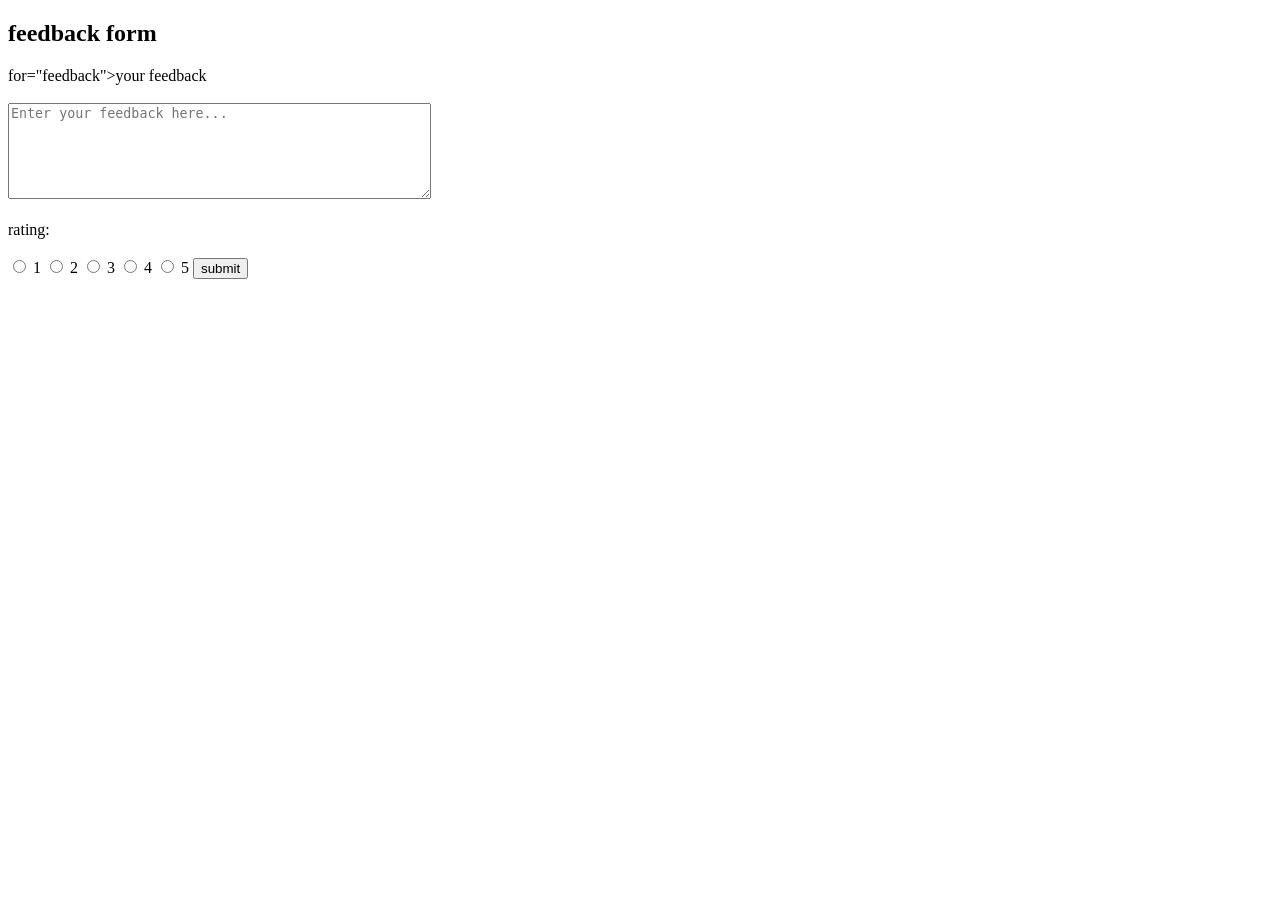
<file: feedback.html>
<!DOCTYPE html>
<html>
    <head>
        <title> feedback form</title>
    </head>
    <body>
        <h2>feedback form</h2>
        <form>
            <label> for="feedback">your feedback</label>
            <br><br>
            <textarea id="feedback" name="feedback" rows="6" cols="50" placeholder="Enter your feedback here..."></textarea>
            <br><br>
            <label for="rating">rating: </label>
            <br><br>
            <input type="radio" name="rating" value="1">
            <label for="rating">1</label>
            <input type="radio" name="rating" value="2">
            <label for="rating">2</label>
            <input type="radio" name="rating" value="3">
            <label for="rating">3</label>
            <input type="radio" name="rating" value="4">
            <label for="rating">4</label>
            <input type="radio" name="rating" value="5">
            <label for="rating">5</label>

            <input type="submit" value="submit">
        </form>
    </body>
</html>
</file>
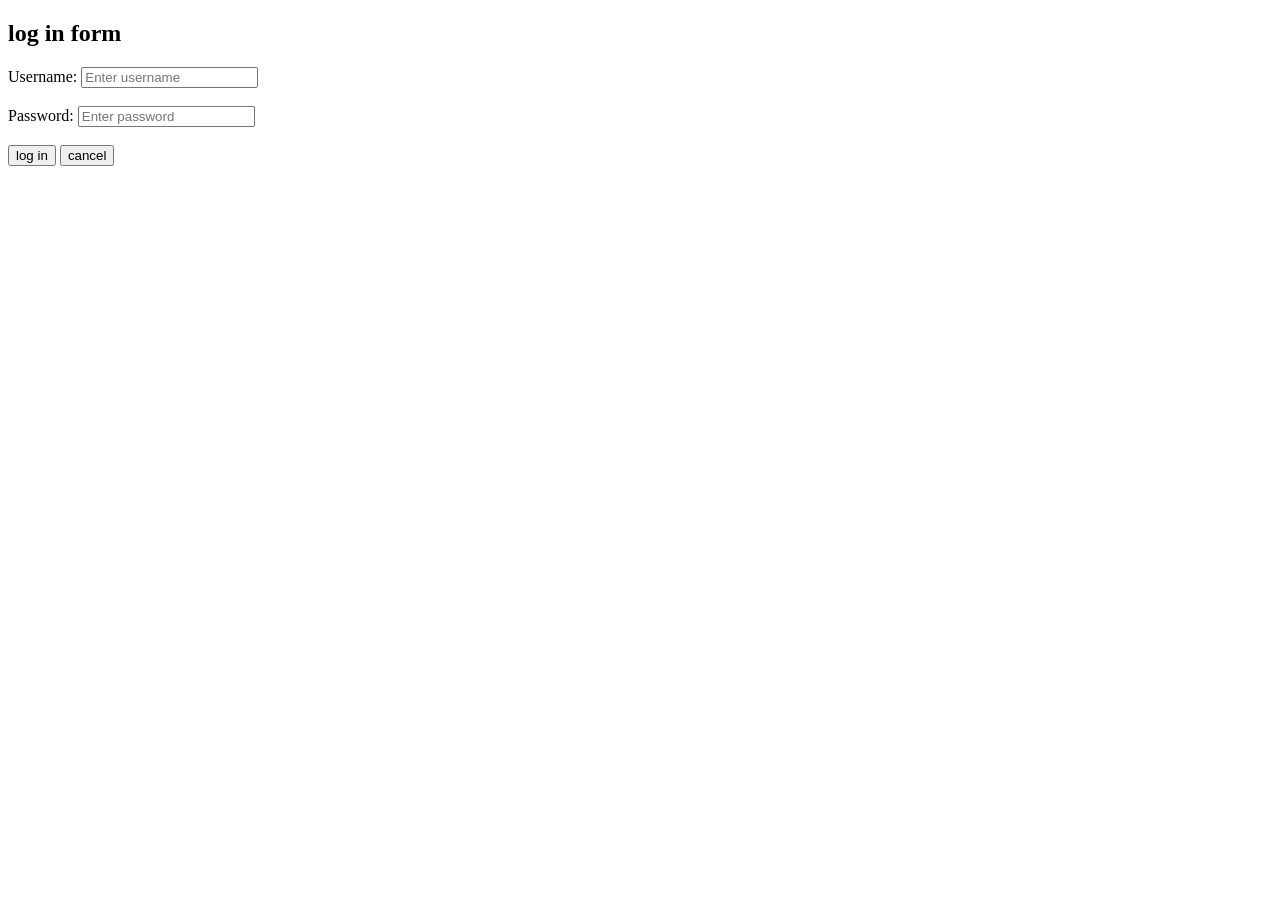
<file: login.html>
<!DOCTYPE html>
<html>
    <head>
        <title> Login page</title>
    </head>
    <body>
        <h2>log in form</h2>
        <form>
           <label for="username">Username:</label>
           <input type="text" id="username" name="username" placeholder="Enter username" required>
           <br><br>
           <label for="password">Password:</label>
           <input type="password" id="password" name="password" placeholder="Enter password" required>
           <br><br>
           <button type="submit">log in</button>
           <button type="cancel" value="cancel">cancel</button>
        </form>
    </body>
</html>
</file>
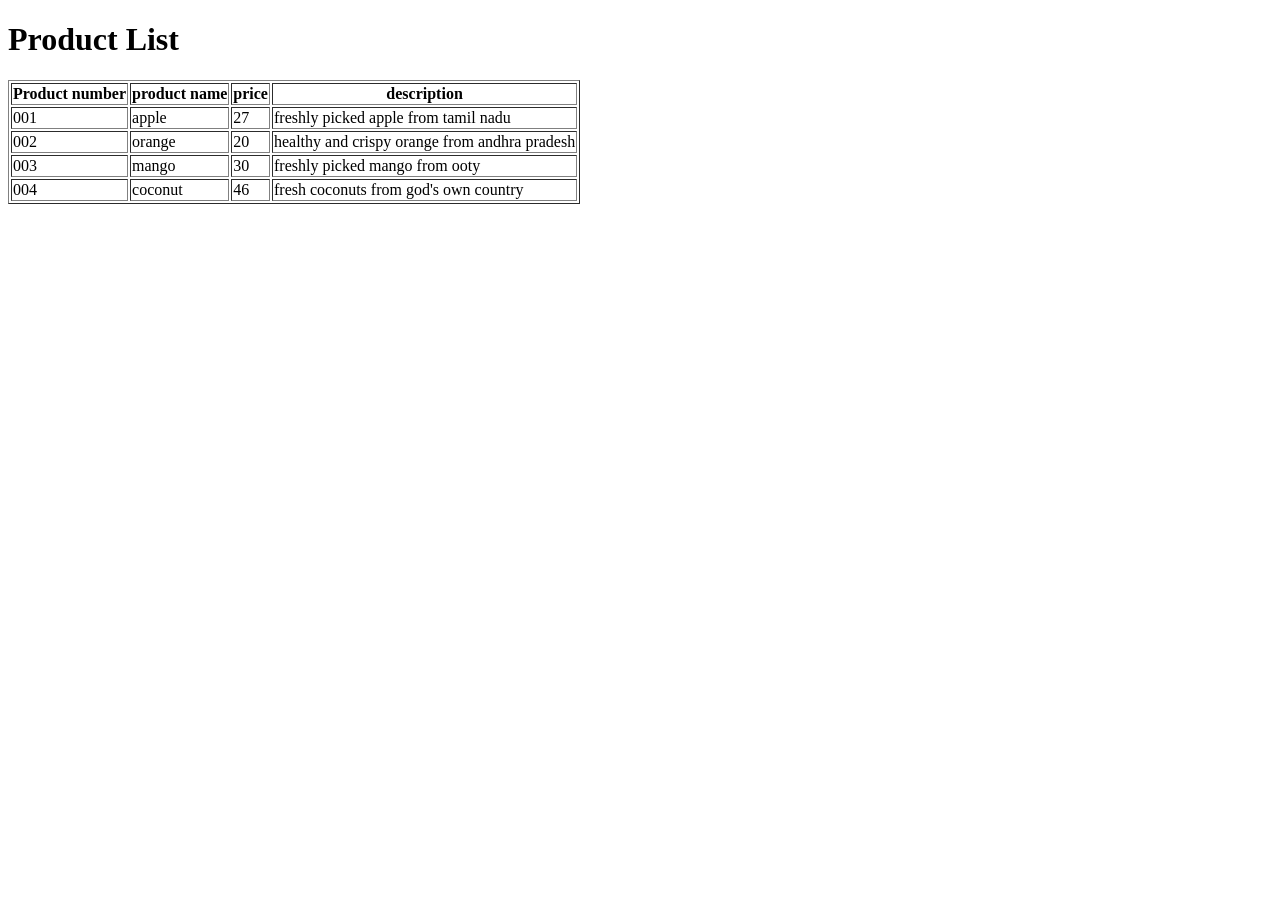
<file: product list.html>
<!DOCTYPE html>
<html>
    <head>
        <title> my product</title>
    </head>
    <body>
        <h1>Product List</h1>
        <table border="1">
            <tr>
                <th>Product number</th>
                <th>product name</th>
                <th>price</th>
                <th>description</th>
            </tr>
            <tr>
                <td>001</td>
                <td>apple</td>
                <td>27</td>
                <td>freshly picked apple from tamil nadu </td>
            </tr>
            <tr>
                <td>002</td>
                <td>orange</td>
                <td>20</td>
                <td>healthy and crispy orange from andhra pradesh</td>
            </tr>
            <tr>
                <td>003</td>
                <td>mango</td>
                <td>30</td>
                <td>freshly picked mango from ooty </td>
            </tr>
            <tr>
                <td>004</td>
                <td>coconut</td>
                <td>46</td>
                <td>fresh coconuts from god's own country </td>
            </tr>
        </table>
    </body> 
</html>
</file>
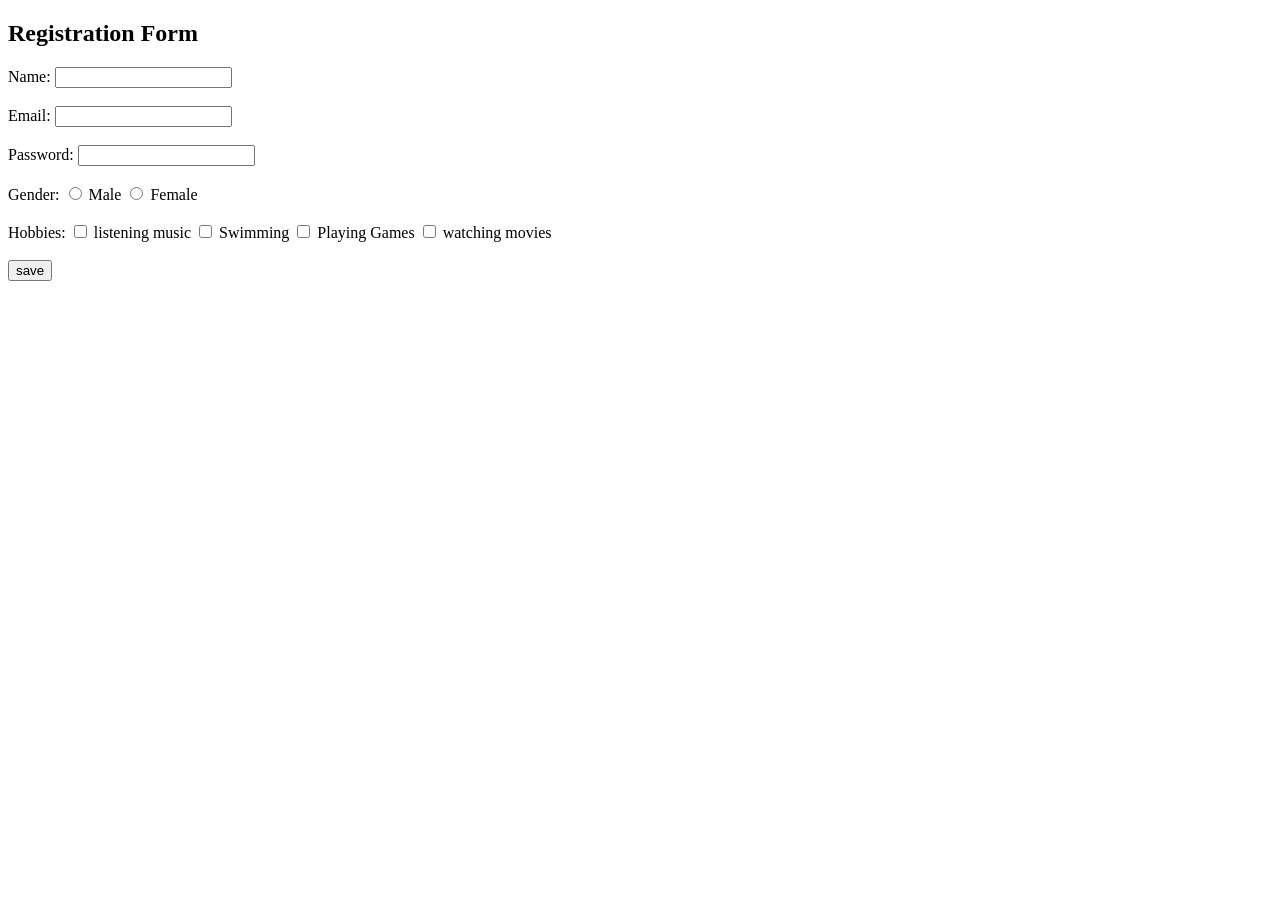
<file: Registration.html>
<!DOCTYPE html>
<html>
    <head>
        <title>Registration Form</title>
    </head>
    <body>
        <h2>Registration Form</h2>
        <form>
            <label for="name">Name:</label>
            <input type="text" id="name" name="name" required>
            <br><br>
            <label for="email">Email:</label>
            <input type="email" id="email" name="email" required>
            <br><br>
            <label for="password">Password:</label>
            <input type="password" id="password" name="password" required>
            <br><br>
            <label for="gender">Gender:</label>
            <input type="radio" id="male" name="gender" value="male" required>
            <label for="male">Male</label>
            <input type="radio" id="female" name="gender" value="female" required>
            <label for="female">Female</label>
            <br><br>
            <label for="hobbies">Hobbies:</label>
            <input type="checkbox" id="listening music" name="hobbies" value="listening music">
            <label for="listening music">listening music</label>
            <input type="checkbox" id="swimming" name="hobbies" value="swimming">
            <label for="swimming">Swimming</label>
            <input type="checkbox" id="coding" name="hobbies" value="playing games">
            <label for="playing games">Playing Games</label>
            <input type="checkbox" id="watching movies" name="hobbies" value="watching movies">
            <label for="watching movies">watching movies</label>
            <br><br>
            <input type="submit" value="save">
        </form>
    </body>

</html>
</file>
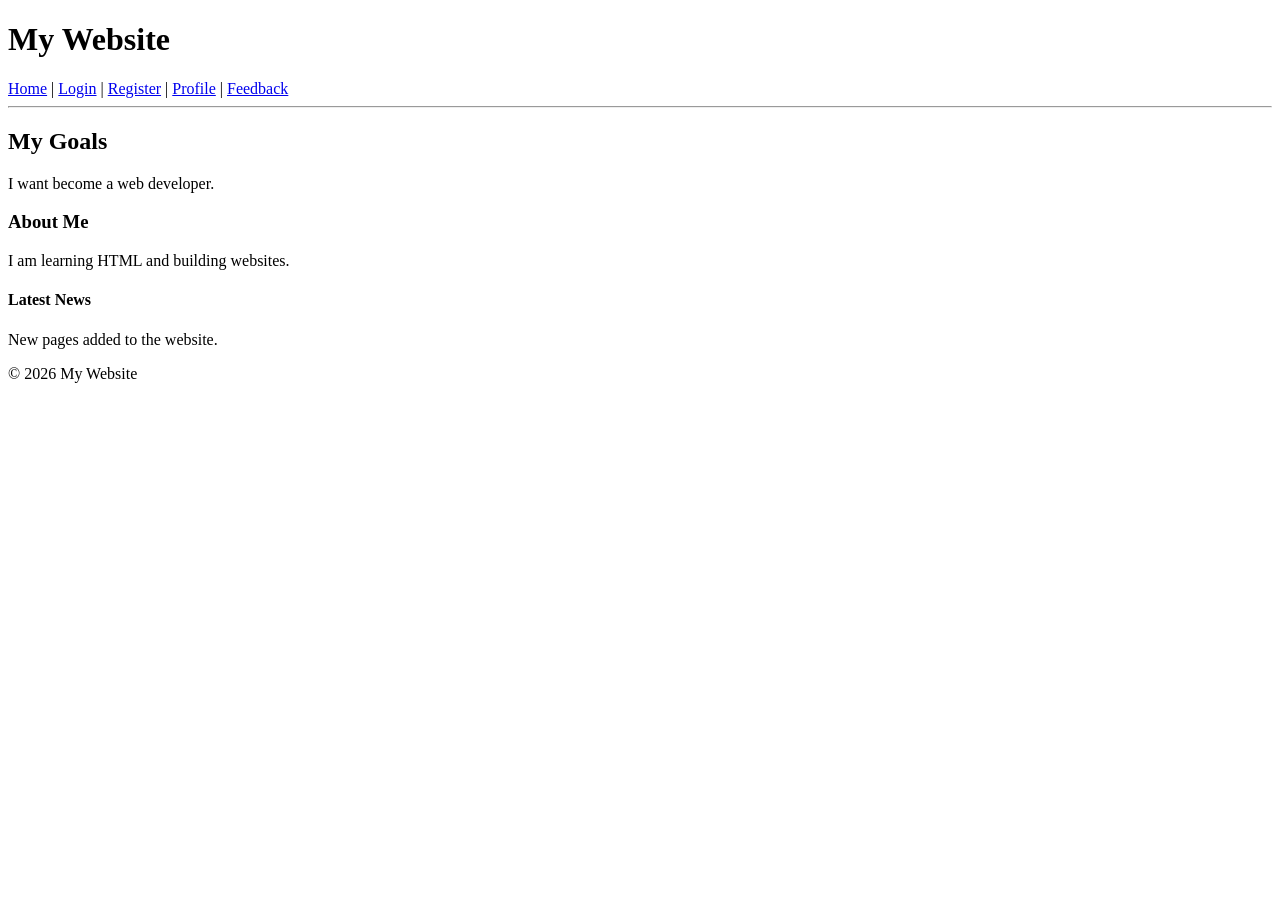
<file: semantic.html>
<!DOCTYPE html>
<html>
<head>
    <title>siyan's webpage Page</title>
</head>
<body>

<header>
    <h1>My Website</h1>
    <nav>
        <a href="home.html">Home</a> |
        <a href="login.html">Login</a> |
        <a href="register.html">Register</a> |
        <a href="profile.html">Profile</a> |
        <a href="feedback.html">Feedback</a>
    </nav>
</header>

<hr>

<main>

    <section>
        <h2>My Goals</h2>
        <p> I want become a web developer.</p>
    </section>

    <article>
        <h3>About Me</h3>
        <p>I am learning HTML and building websites.</p>
    </article>

    <aside>
        <h4>Latest News</h4>
        <p>New pages added to the website.</p>
    </aside>

</main>

<footer>
    <p>© 2026 My Website</p>
</footer>

</body>
</html>
</file>
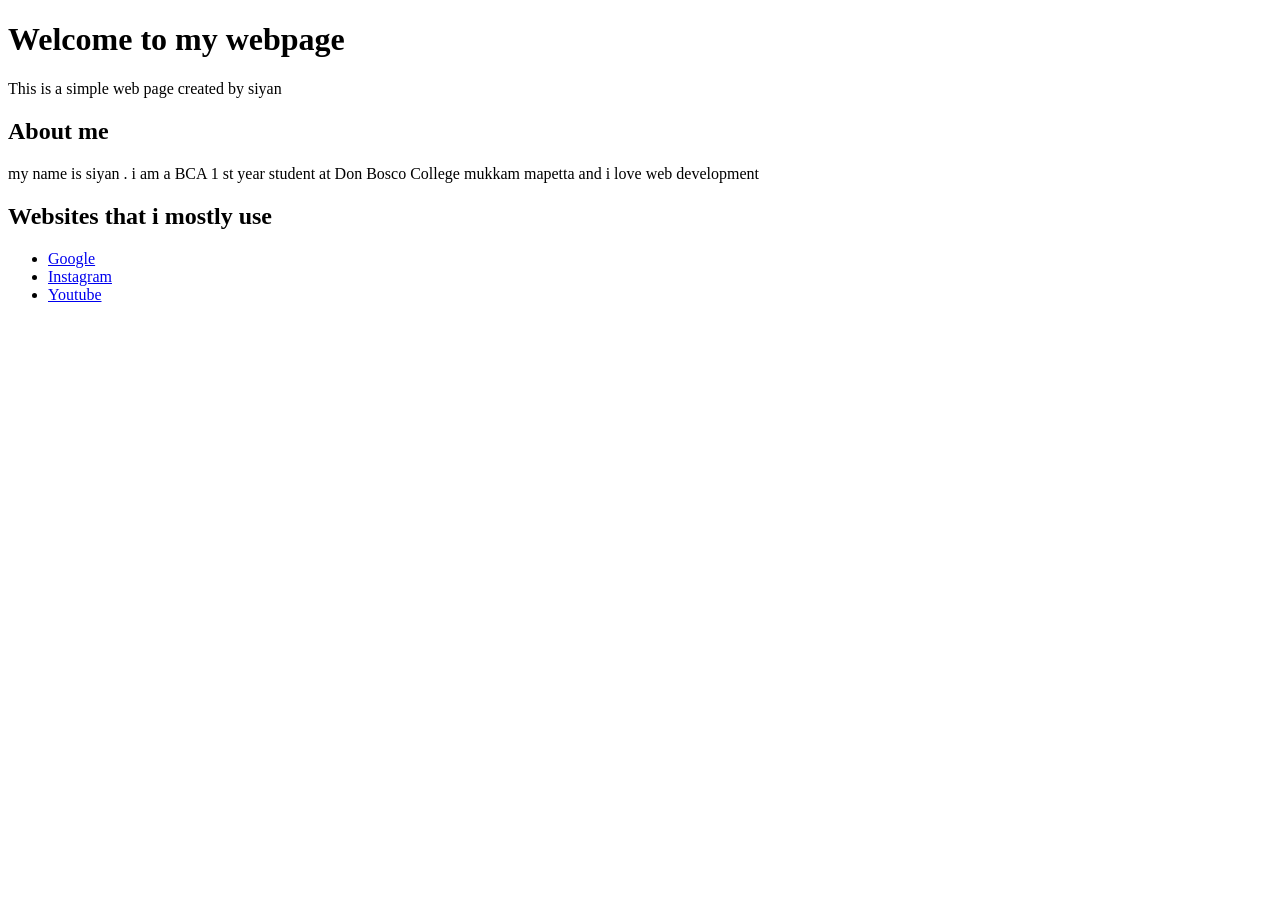
<file: web page.html>
<!DOCTYPE html>
<html>
    <head>
        <title> my webpage</title>
    </head>
    <body>
        <h1>Welcome to my webpage</h1>
        <p>This is a simple web page created by siyan</p>
        <h2>About me</h2>
        <p> my name is siyan . i am a BCA 1 st year student at Don Bosco College mukkam mapetta and i love web development</p>
        <h2>Websites that i mostly use</h2>
        <ul>
            <li><a href="https://www.google.com">Google</a></li>
            <li><a href="https://www.instagram.com">Instagram</a></li>
             <li><a href="https://www.youtube.com">Youtube</a></li>

    </body>
</html>
</file>
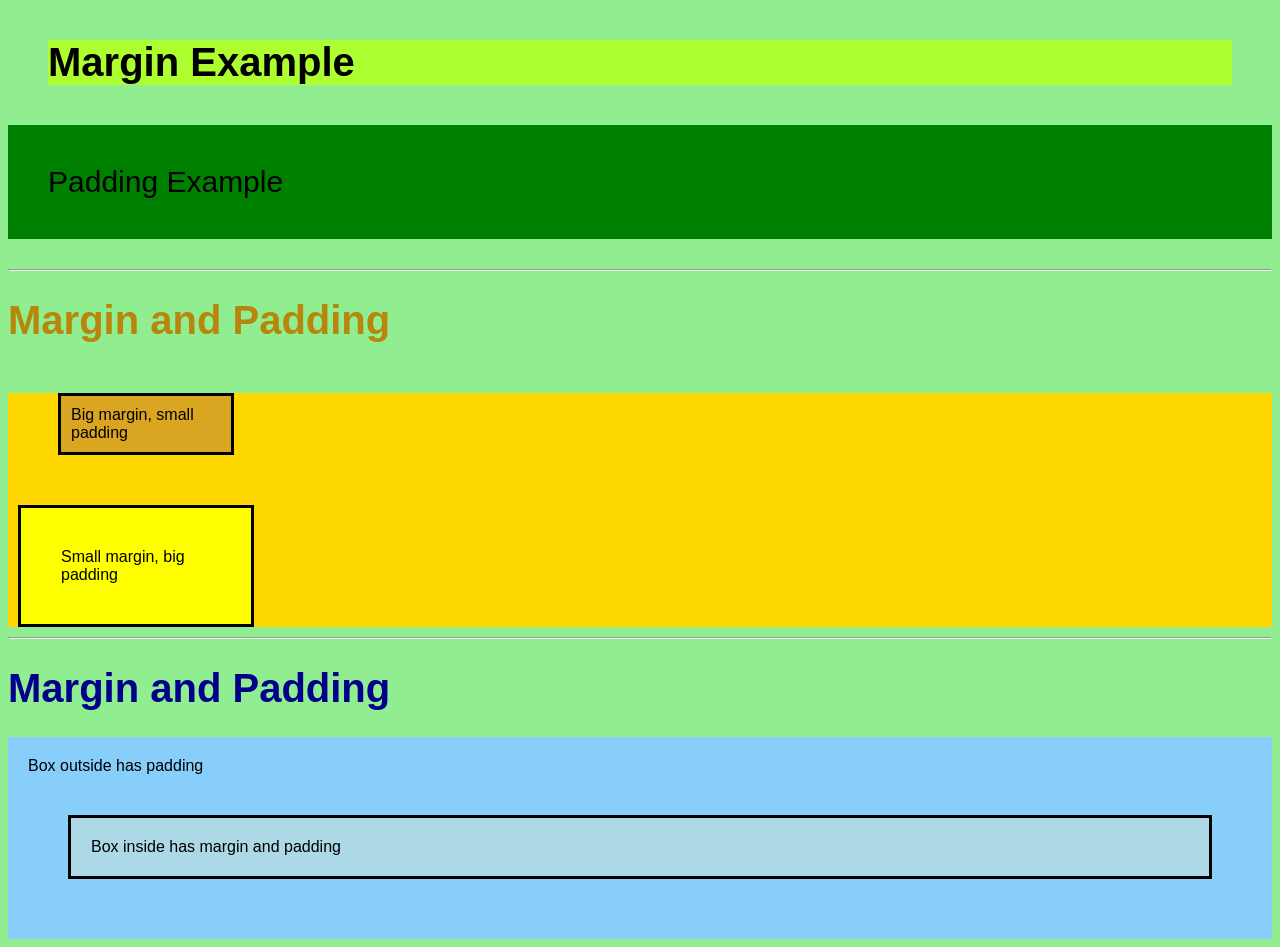
<file: internship/Box model.html>
<!DOCTYPE html>
<html>
<head>
<title>Margin & Padding Examples</title>

<style>

body {
    background: lightgreen;
    font-family: Arial;
}

.example1 h1 {
    margin: 40px;          
    background: greenyellow;
    font-size: 40px;
}

.example1 p {
    padding: 40px;         
    background: green;
    font-size: 30px;
}

.example2 h1 {
    font-size: 40px;
    color: darkgoldenrod;
}

.container {
    background: gold;
}

.box1 {
    width: 150px;
    border: 3px solid black;
    margin: 50px;
    padding: 10px;
    background: goldenrod;
}

.box2 {
    width: 150px;
    border: 3px solid black;
    margin: 10px;
    padding: 40px;
    background: yellow;
}

.example3 h1 {
    font-size: 40px;
    color: darkblue;
}

.outer {
    background: lightskyblue;
    padding: 20px;   
}

.inner {
    background: lightblue;
    border: 3px solid black;
    margin: 40px;   
    padding: 20px;  
}

</style>
</head>

<body>

<div class="example1">
    <h1>Margin Example</h1>
    <p>Padding Example</p>
</div>

<hr>

<div class="example2">
    <h1>Margin and Padding</h1>
    <div class="container">
        <div class="box1">Big margin, small padding</div>
        <div class="box2">Small margin, big padding</div>
    </div>
</div>

<hr>

<div class="example3">
    <h1>Margin and Padding</h1>
    <div class="outer">
        Box outside has padding
        <div class="inner">
            Box inside has margin and padding
        </div>
    </div>
</div>

</body>
</html>
</file>
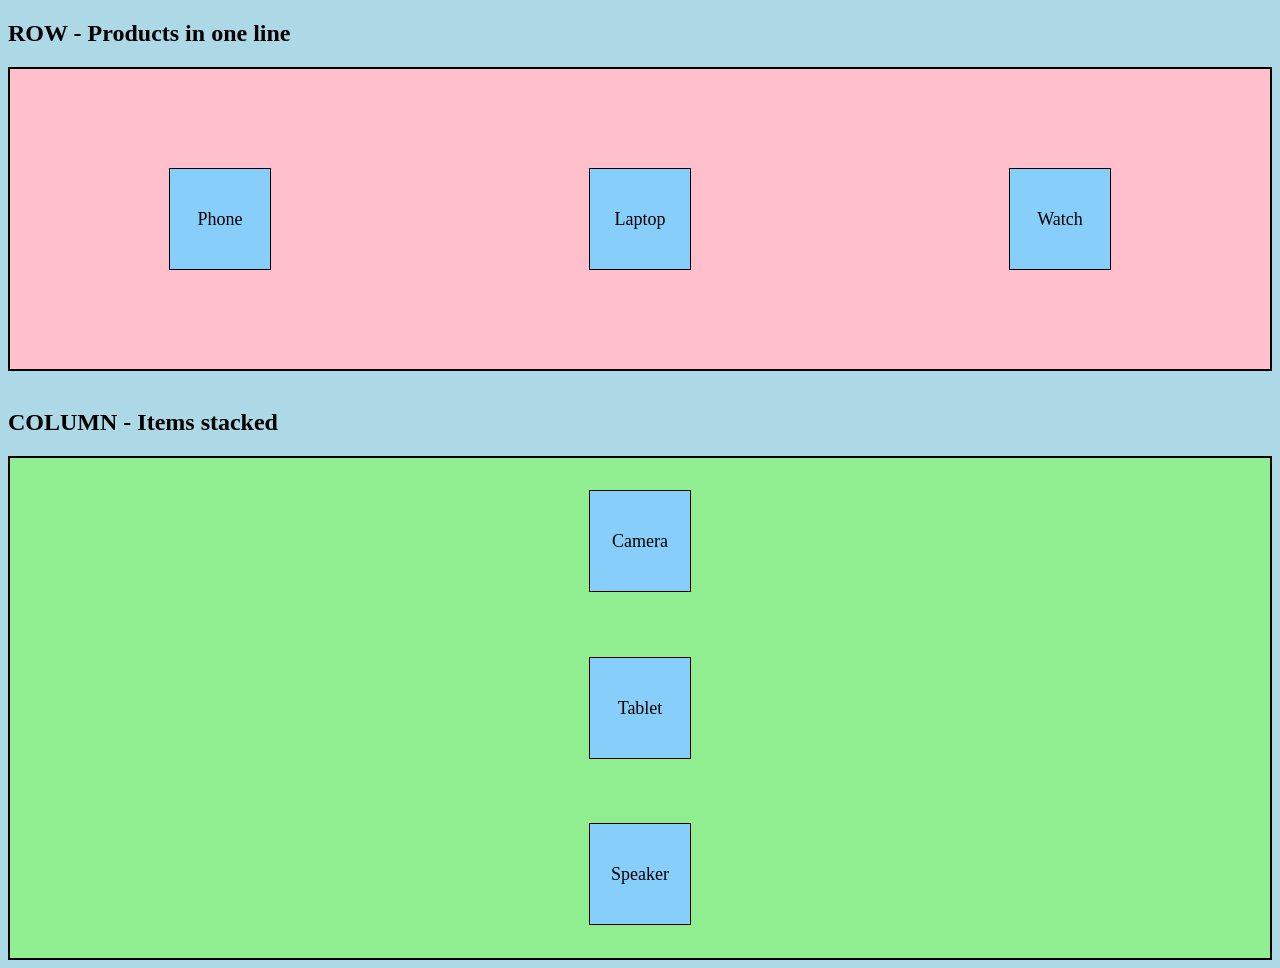
<file: internship/Flex.html>
<!DOCTYPE html>
<html>
<head>
<title>Flexbox</title>

<style>
body {
    background-color: lightblue;
}

.row_container {
    display: flex;
    flex-direction: row;
    justify-content: space-around;
    align-items: center;
    height: 300px;
    background: pink;
    border: 2px solid black;
}

.box {
    width: 100px;
    height: 100px;
    background: lightskyblue;
    text-align: center;
    line-height: 100px;
    font-size: 18px;
    border: 1px solid black;
}

.column_container {
    display: flex;
    flex-direction: column;
    justify-content: space-around;
    align-items: center;
    height: 500px;
    margin-top: 20px;
    background: lightgreen;
    border: 2px solid black;
}

</style>

</head>
<body>

<h2>ROW - Products in one line</h2>

<div class="row_container">
    <div class="box">Phone</div>
    <div class="box">Laptop</div>
    <div class="box">Watch</div>
</div>

<br>

<h2>COLUMN - Items stacked</h2>

<div class="column_container">
    <div class="box">Camera</div>
    <div class="box">Tablet</div>
    <div class="box">Speaker</div>
</div>

</body>
</html>
</file>
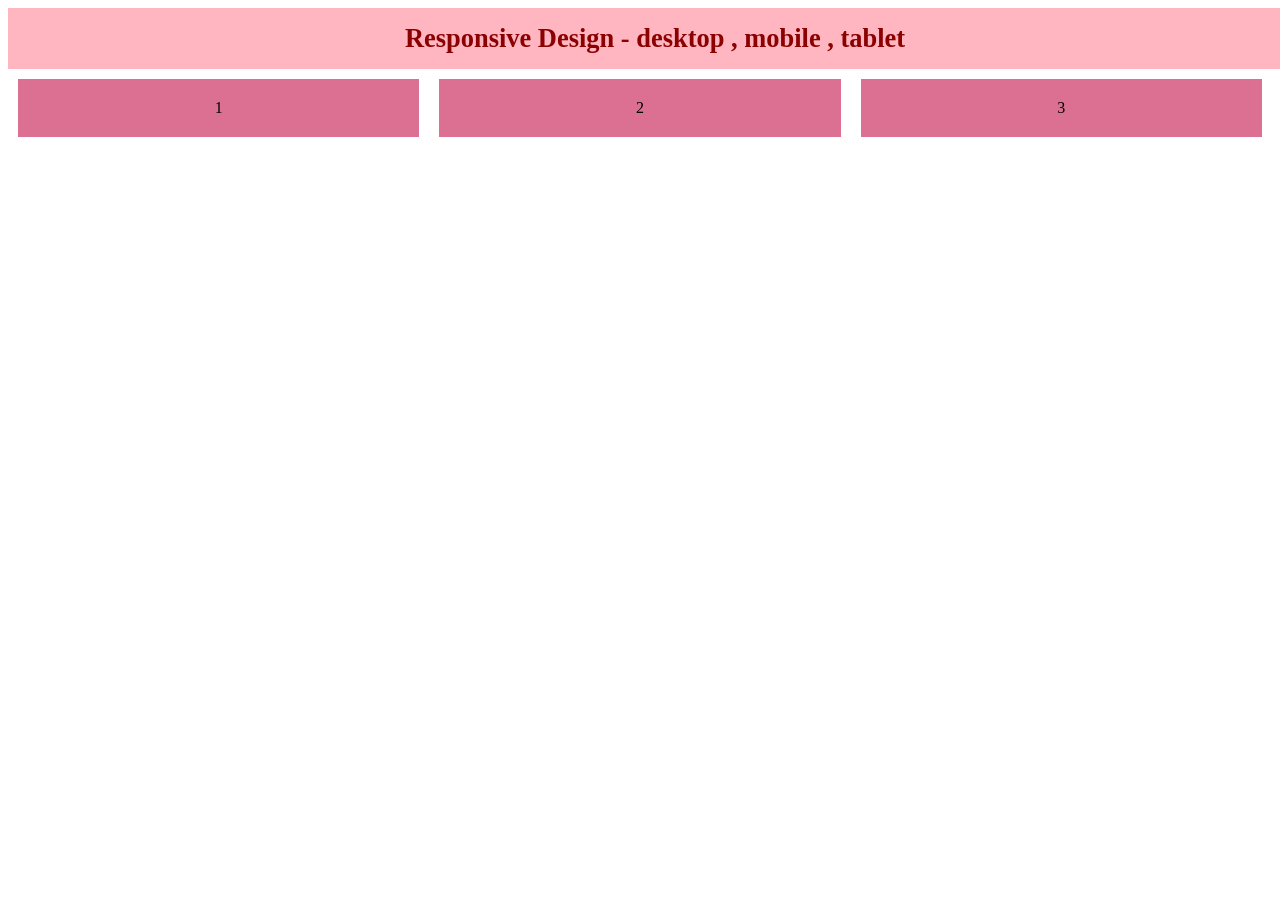
<file: internship/Responsive design.html>
<!DOCTYPE html>
<html>
<head>
<title>Responsive Design</title>

<meta name="viewport" content="width=device-width, initial-scale=1.0">

<style>

.navbar {
    width: 100%;
    background: lightpink;
    color: darkred;
    padding: 15px;
    text-align: center;
    font-size: 0.7cm;
            
}


.container {
    display: flex;
}

.box {
    flex: 1;
    margin: 10px;
    background: palevioletred;
    text-align: center;
    padding: 20px;
}

@media (max-width: 600px) {
    .container {
        flex-direction: column;
    }
}

@media (min-width: 601px) and (max-width: 900px) {
    .container {
        flex-wrap: wrap;
    }

    .box {
        flex: 45%;
    }
}

</style>

</head>
<body>

<div class="navbar"><b>Responsive Design - desktop , mobile , tablet</b></div>

<div class="container">
    <div class="box">1</div>
    <div class="box">2</div>
    <div class="box">3</div>
</div>

</body>
</html>
</file>
